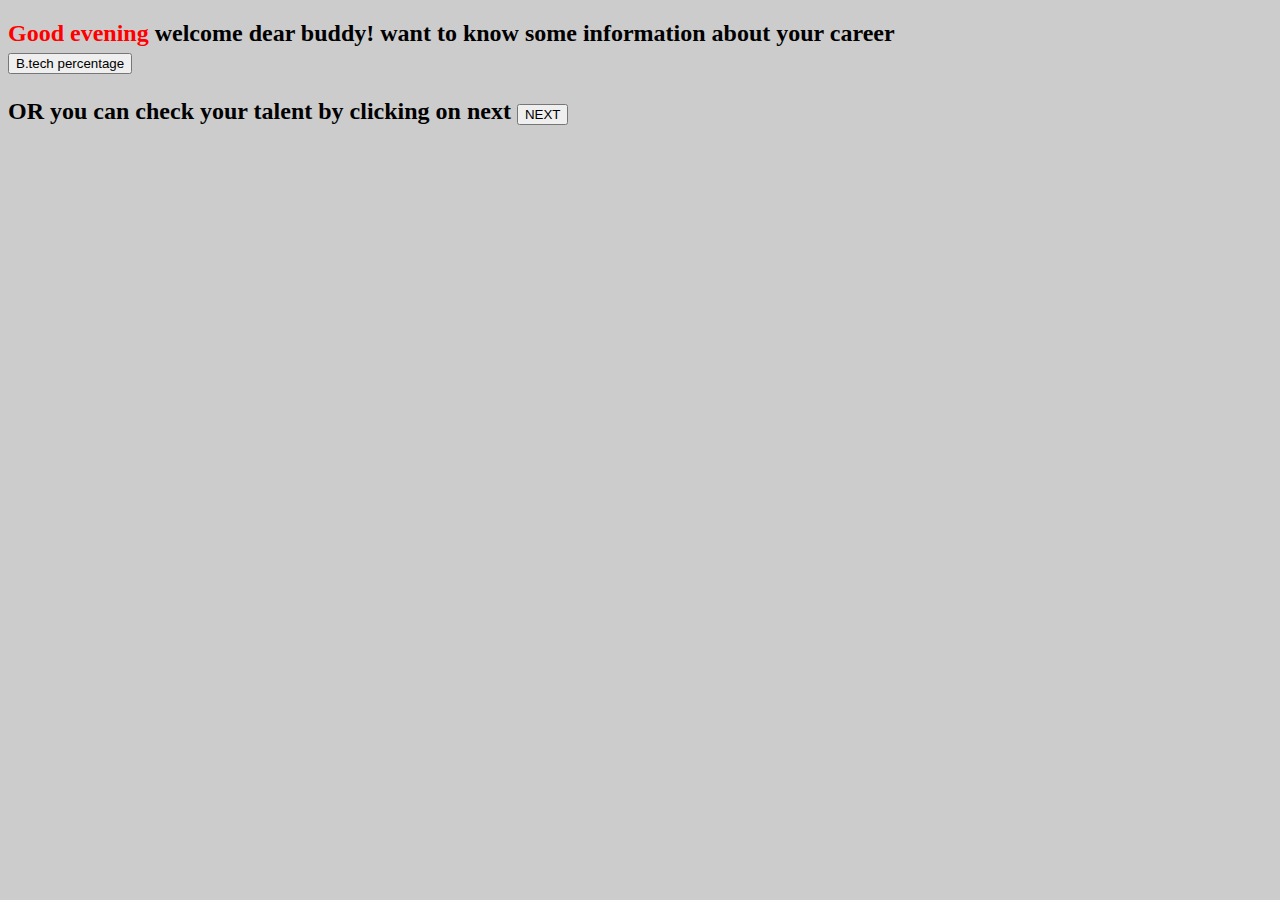
<file: index.html>
<!DOCTYPE html>
<html>
</style>
</head>
  <body>  
    <script>  
    var welcome;  
    var date = new Date();  
    var hour = date.getHours();  
    var minute = date.getMinutes();  
    var second = date.getSeconds();  
    if (minute < 10) {  
      minute = "0" + minute;  
    }  
    if (second < 10) {  
      second = "0" + second;  
    }  
    if (hour < 12) {  
      welcome = "Good morning";  
    } else if (hour < 17) {  
      welcome = "Good afternoon";  
    } else {  
      welcome = "Good evening";  
    }  
    document.write("<h2>" + "<font color='red'>" + welcome + "</font>" + " welcome dear buddy! want to know some information about your career");    
    </script>
    <link href="style1.css" rel="stylesheet" type="text/css" />
     <section >
    <div>
    <script src="script.js"></script>
    <button onclick="myFunction()">B.tech percentage</button><br>
   <p id="demo"></p>
  OR you can check your talent by clicking on next
   <a href="index1.html"><button class = "div">NEXT</button></a>


    <p id="demo"></p>
    </div>
  </section>  
  </body>  
  </html>
</file>
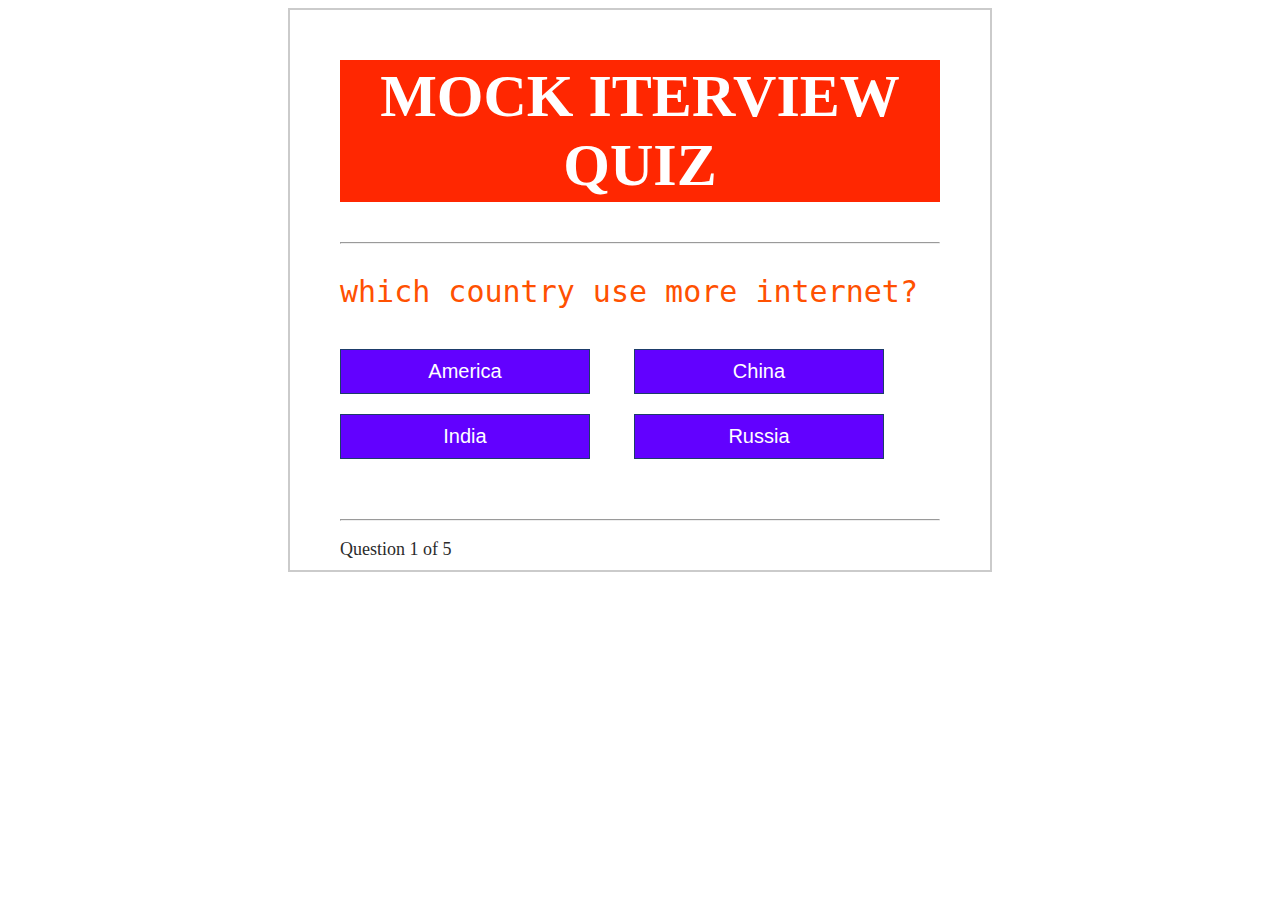
<file: index1.html>
<!DOCTYPE html>
<!-- code by webdevtrick (https://webdevtrick.com) -->
<html>
<head lang="en">
    <meta charset="UTF-8">
    <title>Quiz</title>
    <link rel="stylesheet" type="text/css" href="style.css">
</head>
<body>
    <div class="grid">
        <div id="quiz">
            <h1>MOCK ITERVIEW QUIZ</h1>
            <hr style="margin-bottom: 20px">
 
            <p id="question"></p>
 
            <div class="buttons">
                <button id="btn0"><span id="choice0"></span></button>
                <button id="btn1"><span id="choice1"></span></button>
                <button id="btn2"><span id="choice2"></span></button>
                <button id="btn3"><span id="choice3"></span></button>
            </div>
 
            <hr style="margin-top: 50px">
            <footer>
                <p id="progress">Question x of y</p>
            </footer>
        </div>
    </div>
 
 
<script src="questions.js"></script>
 
</body>
</html>
</file>
<file: style1.css>
body {
  background-image: url("https://www.thebalancecareers.com/thmb/hKctLkuZxqFGd3XpQCUjQBjSPjQ=/3436x2577/smart/filters:no_upscale()/school-books-on-desk--education-concept-871454068-5b548900c9e77c005b04fc8c.jpg");
  background-color: #cccccc;
  height: 500px; 
  background-position: center; 
  background-repeat: no-repeat;
  background-size: cover;
}
</file>
<file: style.css>
<!DOCTYPE html>
<html>
<head>
<style> 
body {
  
   background-color: #cccccc;
}
 
.grid {
    width: 600px;
    height: 500px;
    margin: 0 auto;
    background-color: #fff;
    padding: 10px 50px 50px 50px;
    border: 2px solid #cbcbcb;
    
}
 
.grid h1 {
    font-family: "sans-serif";
    background-color: rgb(255, 39, 1);
    font-size: 60px;
    text-align: center;
    color: #ffffff;
    padding: 2px 0px;
    
}
 
#score {
    color: rgb(162, 1, 255);
    text-align: center;
    font-size: 30px;
}
 
.grid #question {
    font-family: "monospace";
    font-size: 30px;
    color: rgb(255, 81, 1);
}
 
.buttons {
    margin-top: 30px;
}
 
#btn0, #btn1, #btn2, #btn3 {
    background-color: rgb(98, 1, 255);
    width: 250px;
    font-size: 20px;
    color: #fff;
    border: 1px solid #1D3C6A;
    margin: 10px 40px 10px 0px;
    padding: 10px 10px;
}
 
#btn0:hover, #btn1:hover, #btn2:hover, #btn3:hover {
    cursor: pointer;
    background-color: rgb(255, 1, 149);
}
 
#btn0:focus, #btn1:focus, #btn2:focus, #btn3:focus {
    outline: 0;
}
 
#progress {
    color: #2b2b2b;
    font-size: 18px;
}
</body>
</html>
</file>
